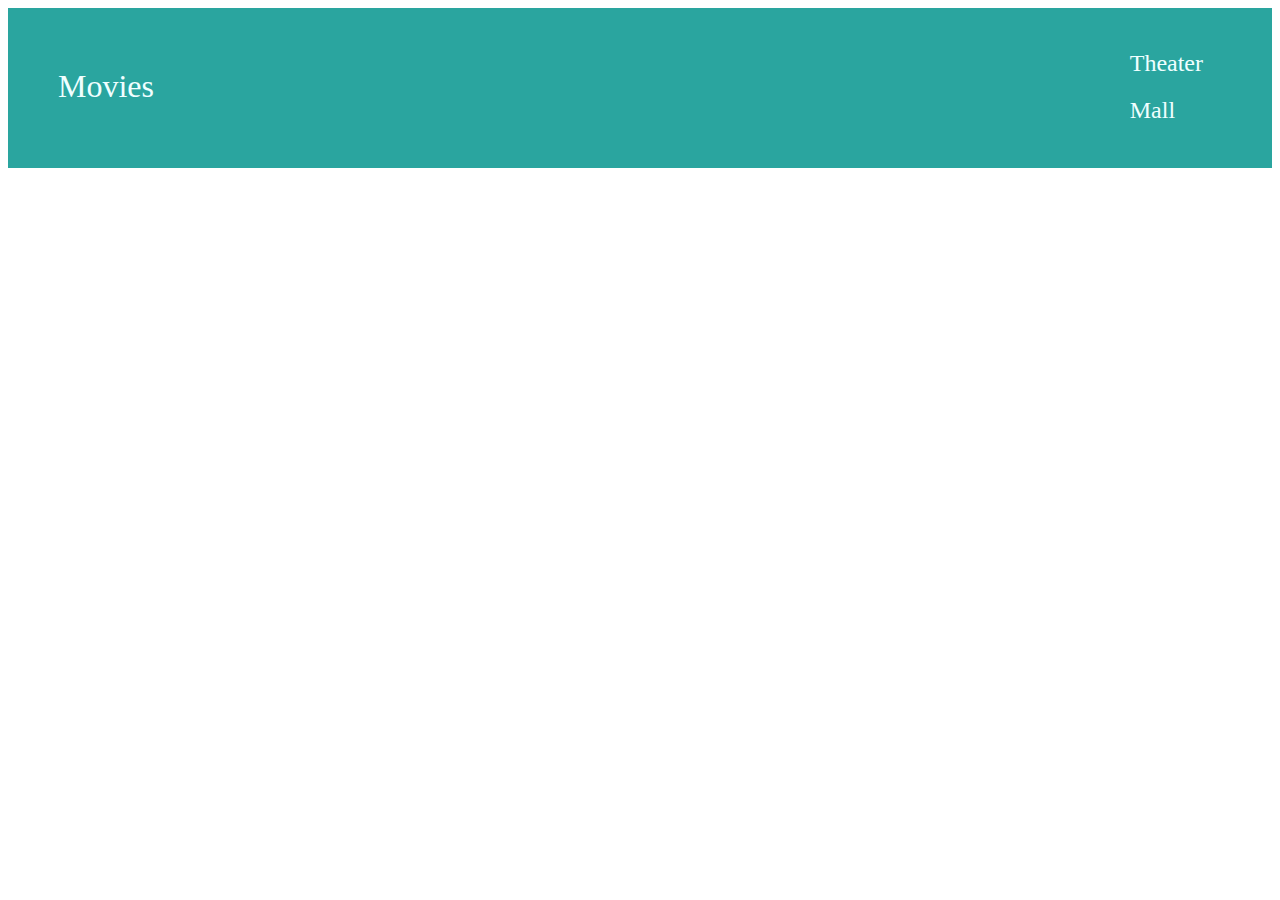
<file: cinemas.html>
<!DOCTYPE html>
<html lang="en">
<head>
    <meta charset="UTF-8">
    <link href="css/shared.css" rel="stylesheet">
    <title>Malls in Hyderabad</title>
</head>
<body>
    <header id="main-head">
        <a href="index.html" id="home">Movies</main></a>
        <ul>
            <li><a href="theater.html">Theater</a></li>
            <li><a href="index.html">Mall</a></li>
        </ul>


    </header>
    <main>

    </main>
    <footer>

    </footer>
</body>
</html>
</file>
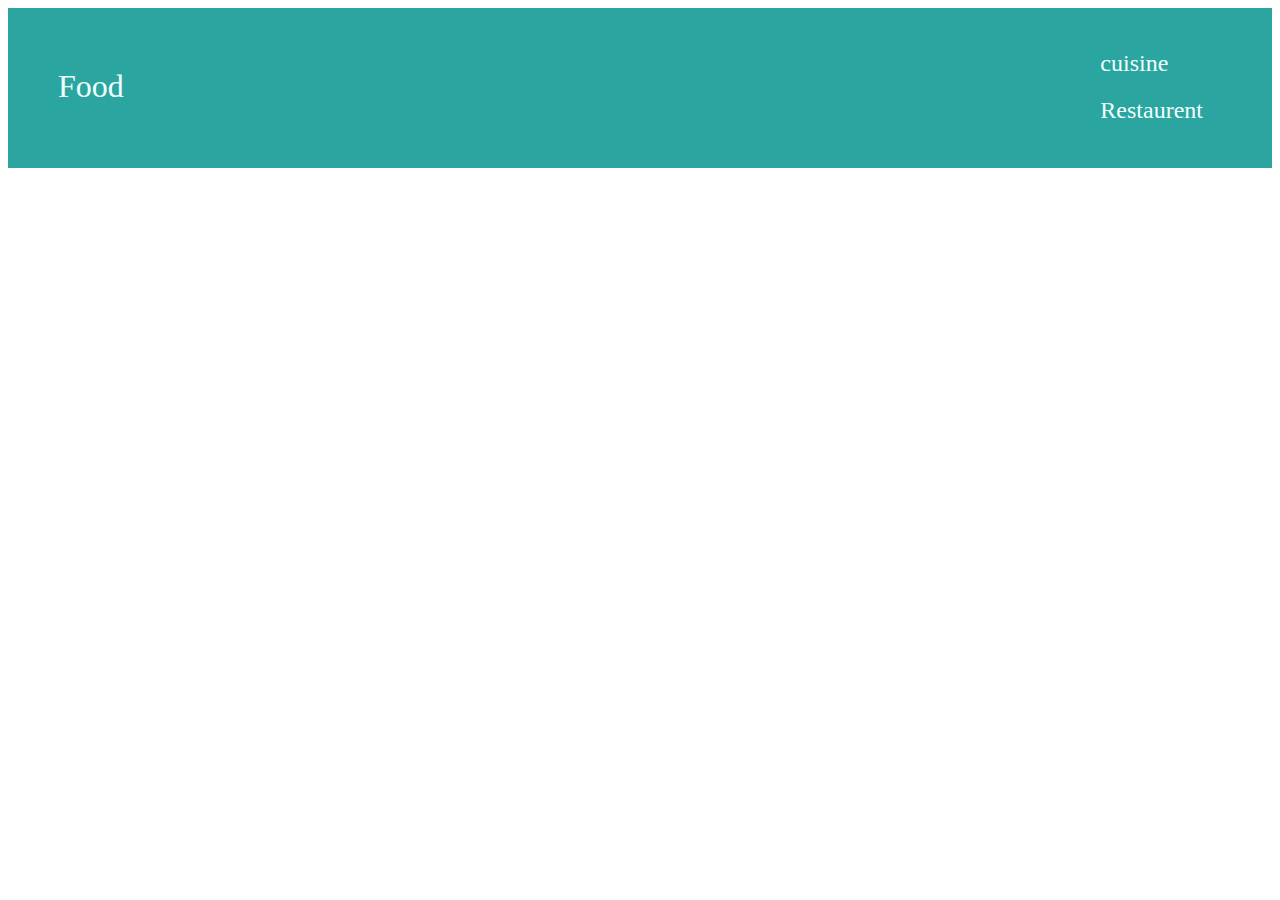
<file: food.html>
<!DOCTYPE html>
<html lang="en">
<head>
    <meta charset="UTF-8">
    <link href="css/shared.css" rel="stylesheet">
    <title>Malls in Hyderabad</title>
</head>
<body>
    <header id="main-head">
        <a href="index.html" id="home">Food</a>
        <ul>
            <li><a href="cuisine.html">cuisine</a></li>
            <li><a href="Restaurent.html">Restaurent</a></li>
        </ul>
  </header>
 <main>
    

    </main>
    <footer>

    </footer>
</body>
</html>
</file>
<file: css/shared.css>
#main-head {
    display: flex;
    justify-content: space-between;
    flex-direction: row;
    padding: 40px 30px;
    background-color: rgb(42, 165, 159);
    color: azure;
    height: 5rem;
   
}
#main-head ul {
    list-style: none;
    display: flex;
    justify-content: space-between;
    flex-direction: column;
    color: azure;
    padding: 0%;
    margin: 0%;
    
  
    height: 4rem;
   
    
   
    
}
#home {
    padding: 20px;
    color:azure;
    font-family:serif;
    font-size: 2rem;
     
}
#main-head ul li {
    margin: 0 2rem 1rem 2rem;
    padding:2px ;
}
#main-head ul li a {
    color:azure;
    font-family: serif;
    font-size: 1.5rem;
    padding: 20px 5px;
    
}
a {
    text-decoration: none;
}
</file>
